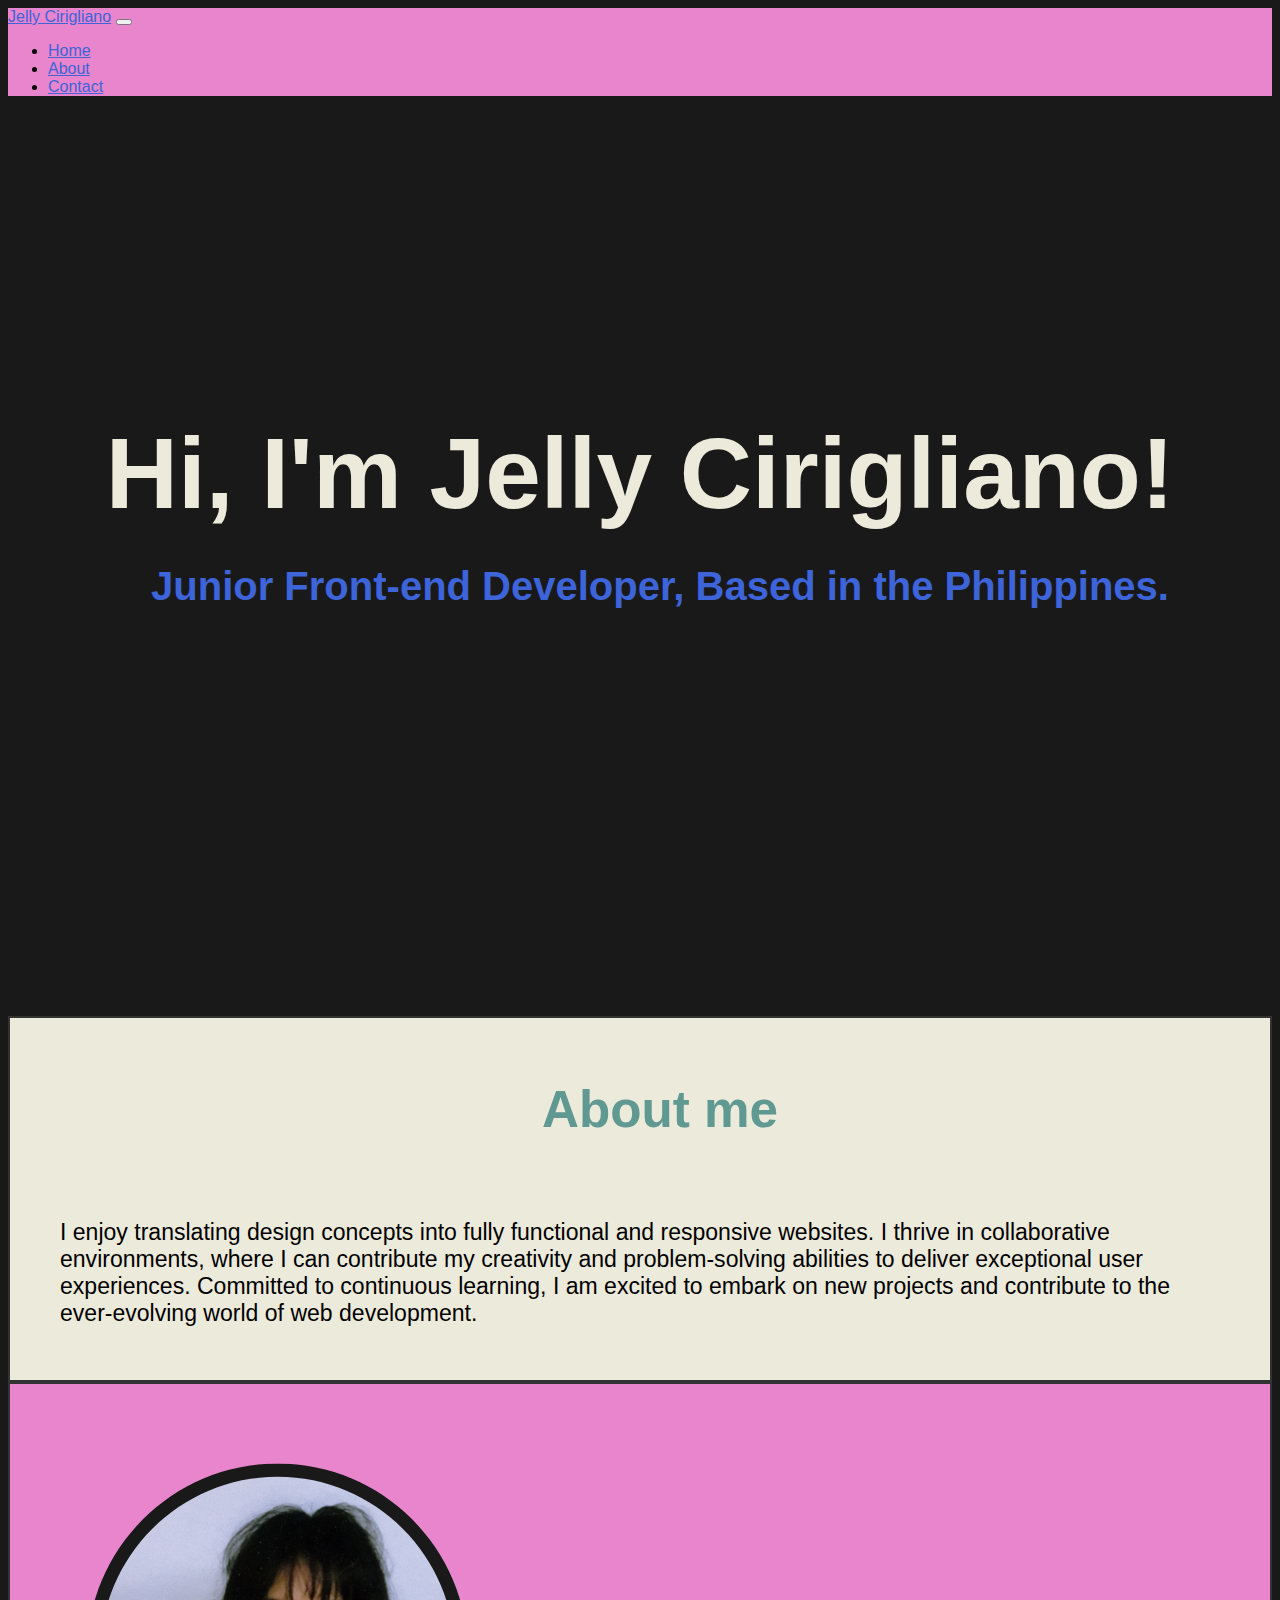
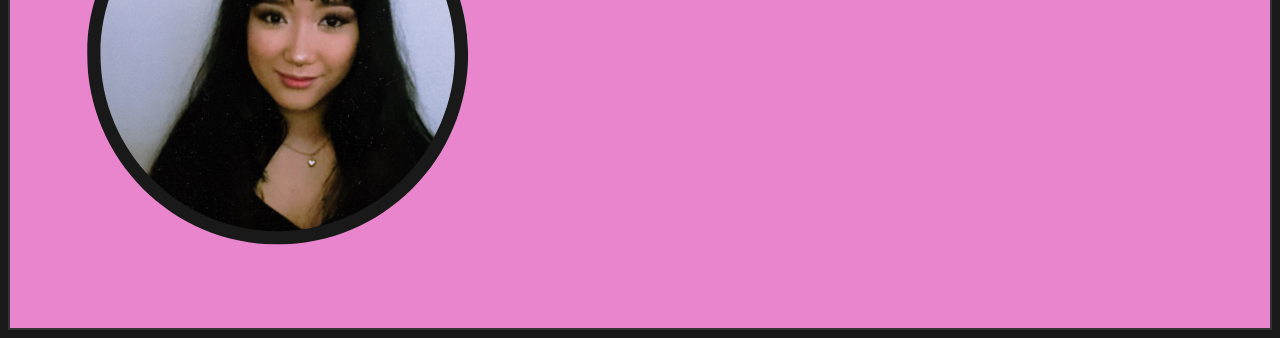
<file: index.html>
<!DOCTYPE html>
<html lang="en">
  <head>
    <meta charset="UTF-8" />
    <meta http-equiv="X-UA-Compatible" content="IE=edge" />
    <meta name="viewport" content="width=device-width, initial-scale=1.0" />
    <link
      href="https://cdn.jsdelivr.net/npm/bootstrap@5.0.0-beta2/dist/css/bootstrap.min.css"
      rel="stylesheet"
      integrity="sha384-BmbxuPwQa2lc/FVzBcNJ7UAyJxM6wuqIj61tLrc4wSX0szH/Ev+nYRRuWlolflfl"
      crossorigin="anonymous"
    />
    <script
      src="https://cdn.jsdelivr.net/npm/bootstrap@5.0.0-beta2/dist/js/bootstrap.bundle.min.js"
      integrity="sha384-b5kHyXgcpbZJO/tY9Ul7kGkf1S0CWuKcCD38l8YkeH8z8QjE0GmW1gYU5S9FOnJ0"
      crossorigin="anonymous"
    ></script>
    <link rel="stylesheet" href="styles.css" />
    <title>Document</title>
  </head>
  <body>
    <nav class="navbar navbar-expand-lg navbar-light bg-e885cc fixed-top">
      <div class="container">
        <a class="navbar-brand" href="index.html">Jelly Cirigliano</a>
        <button
          class="navbar-toggler"
          type="button"
          data-bs-toggle="collapse"
          data-bs-target="#navbarNav"
          aria-controls="navbarNav"
          aria-expanded="false"
          aria-label="Toggle navigation"
        >
          <span class="navbar-toggler-icon"></span>
        </button>
        <div class="collapse navbar-collapse" id="navbarNav">
          <ul class="navbar-nav">
            <li class="nav-item">
              <a class="nav-link active" aria-current="page" href="index.html"
                >Home</a
              >
            </li>
            <li class="nav-item">
              <a class="nav-link" href="about.html">About</a>
            </li>
            <li class="nav-item">
              <a class="nav-link" href="contact.html">Contact</a>
            </li>
          </ul>
        </div>
      </div>
    </nav>

    <div class="hero">
      <div class="container-xl">
        <h1 class="introduction">Hi, I'm Jelly Cirigliano!</h1>
        <h2 class="sub-intro">
          Junior Front-end Developer, Based in the Philippines.
        </h2>
      </div>
    </div>

    <div class="row">
      <div class="col-md-8">
        <h2>About me</h2>
        <p class="about-me">
          <br />
          I enjoy translating design concepts into fully functional and
          responsive websites. I thrive in collaborative environments, where I
          can contribute my creativity and problem-solving abilities to deliver
          exceptional user experiences. Committed to continuous learning, I am
          excited to embark on new projects and contribute to the ever-evolving
          world of web development.
        </p>
      </div>
      <div class="col-6 col-md-4">
        <img src="/images/me.png" class="img-fluid" alt="jellycirigliano" />
      </div>
    </div>
  </body>
</html>
</file>
<file: styles.css>
:root {
  --primary-color: #e885cc;
  --secondary-color: #5f9991;
  --accent-color: #3d64d9;
}

body {
  background-color: #191919;
  font-family: "Arial", sans-serif;
}

.navigation-links {
  display: flex;
  margin-top: 40px;
  justify-content: center;
  color: var(--secondary-color);
}

.navigation-links a {
  margin: 20px;
}

.navbar-toggler {
  color: aliceblue;
}

a {
  color: var(--accent-color);
}

.bg-e885cc {
  background-color: #e885cc;
}
//hero

.hero {
  background-color: #191919;
  padding: 100px 0;
  height: 100vh;
}

.container-xl {
  max-width: 1200px;
  height: 600px;
  margin: 0 auto;
  text-align: center;
}

.introduction {
  font-size: 100px;
  font-weight: bold;
  font-family: Impact, Haettenschweiler, "Arial Narrow Bold", sans-serif;
  margin-top: 320px;
  margin-bottom: 20px;
  color: #eceada;
}

.sub-intro {
  font-size: 40px;
  color: var(--accent-color);
}

//about
.row {
  display: flex;
  justify-content: center;
  align-items: center;
}

.col-md-8 {
  flex: 0 0 1500px;
  padding: 20px;
  background-color: #eceada;
  border: 2px solid #333333;
}

.col-6.col-md-4 {
  flex: 0 0 700px;
  padding: 20px;
  background-color: #e995ce;
  border: 2px solid #333333;
}

h2 {
  font-size: 4vw;
  color: var(--secondary-color);
  font-weight: bold;
  font-family: Impact, Haettenschweiler, "Arial Narrow Bold", sans-serif;
  padding-left: 40px;
  text-align: center;
}

.about-me {
  font-size: 1.8vw;
  display: flex;
  justify-content: center;
  padding: 10px 30px;
}

.img-fluid {
  max-width: 100%;
  height: auto;
}

//contact

.row {
  display: flex;
  justify-content: center;
  align-items: center;
}

.col-6 {
  flex: 0 0 50%;
  padding: 20px;
  color: #fff;
}

.col-6:first-child {
  background-color: #5f9991;
  border-right: 3px solid #191919;
}

.col-6:last-child {
  background-color: #e885cc;
}

.form-heading,
.info-heading {
  font-size: 24px;
  color: #eceada;
  text-align: center;
}

.form-message,
.info-container-msg,
.my-email,
.connect {
  color: #fff;
  text-align: center;
}

input[type="text"],
input[type="email"],
textarea {
  width: 100%;
  padding: 10px;
  margin-bottom: 10px;
  justify-content: center;
  border: none;
  background-color: #2b2b2b;
  color: #fff;
}

.form-heading {
  text-align: center;
  font-size: 50px;
  font-family: Impact, Haettenschweiler, "Arial Narrow Bold", sans-serif;
  color: #eceada;
}

.form-message {
  margin-top: 10px;
  margin-bottom: 20px;
  text-align: center;
  font-size: 15px;
}

.info-heading {
  color: #eceada;
  font-family: Impact, Haettenschweiler, "Arial Narrow Bold", sans-serif;
  font-size: 40px;
  margin-top: 0;
  text-align: center;
}

.info-container-msg {
  text-align: center;
  font-size: 16px;
  color: black;
}

.email {
  font-family: "Arial", sans-serif;
  font-size: 24px;
  margin-bottom: 10px;
  color: #000000;
}

.my-email {
  text-decoration: none;
}

.my-email:hover {
  color: #eceada;
}

.connect {
  text-align: center;
  display: flex;
  flex-wrap: wrap;
  font-size: 16px;
  margin: 0;
  color: #000000;
}

form {
  display: flex;
  flex-direction: column;
  align-items: center;
  gap: 20px;
  max-width: 400px;
  margin: 0 auto;
}

input[type="text"],
input[type="email"],
textarea {
  width: 100%;
  padding: 10px;
  margin-bottom: 10px;
  border: none;
  border-radius: 5px;
  background-color: #2b2b2b;
  color: #fff;
}

input[type="submit"] {
  background-color: var(--primary-color);
  color: #191919;
  padding: 10px 20px;
  border: none;
  gap: 30px;
  border-radius: 5px;
  cursor: pointer;
  font-family: "Arial", sans-serif;
  font-size: 16px;
  border: 2px solid #333333;
  transition: 0.3s;
  box-shadow: 5px 5px 0px 0px rgba(51, 51, 51, 1);
}

input[type="submit"]:hover {
  background-color: #eceada;
  color: #191919;
  box-shadow: 0 0 #333;
  color: #fff;
  background-color: #333;
}

.social-media {
  display: flex;
  justify-content: center;
  gap: 20px;
}

.social-media a {
  display: flex;
  align-items: center;
  justify-content: center;
  width: 40px;
  height: 40px;
  background-color: #000000;
  text-decoration: none;
  border-radius: 50%;
  transition: background-color 0.3s, box-shadow 0.3s;
}

.social-media a:hover {
  background-color: var(--secondary-color);
  box-shadow: 0 0 10px 0 rgba(0, 0, 0, 0.5);
}

.social-media a:active {
  box-shadow: 0 0 5px 0 rgba(0, 0, 0, 0.5);
}

.coder {
  color: #bf2e97;
  font-family: Verdana, Geneva, Tahoma, sans-serif;
  font-weight: bold;
}

footer {
  background-color: #eceada;
  text-align: center;
  padding: 20px;
  margin-top: 400px;
}

.coder {
  color: #bf2e97;
  font-family: Verdana, Geneva, Tahoma, sans-serif;
  font-weight: bold;
}

footer {
  background-color: #eceada;
  text-align: center;
  padding: 20px;
  margin-top: 400px;
}
</file>
